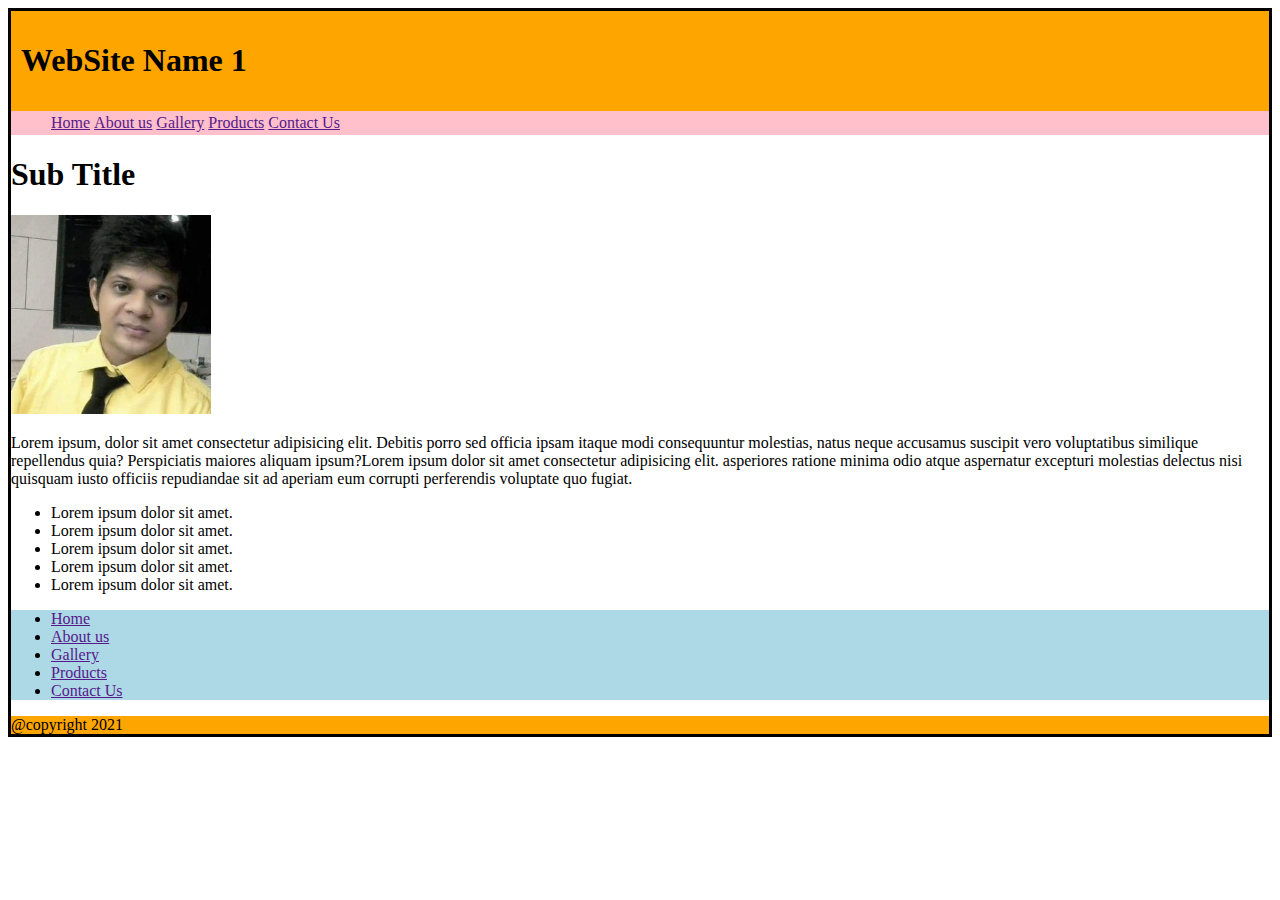
<file: yahoo.html>
<!DOCTYPE html>
<html lang="en">
  <head>
    <meta charset="UTF-8" />
    <meta http-equiv="X-UA-Compatible" content="IE=edge" />
    <meta
      name="viewport"
      content="width=device-width, initial-scale=1.0, shrink-to-fir=no"
    />
    <link
      rel="stylesheet"
      href="https://cdn.jsdelivr.net/npm/bootstrap@4.6.0/dist/css/bootstrap.min.css"
      integrity="sha384-B0vP5xmATw1+K9KRQjQERJvTumQW0nPEzvF6L/Z6nronJ3oUOFUFpCjEUQouq2+l"
      crossorigin="anonymous"
    />
    <link rel="stylesheet" href="yahoo.css" />
    <title>Document</title>
  </head>
  <body>
    <!---- <div class="container">Yahoo baba</div><br>
    <div class="container-fluid">Yahoo baba</div><br>
    <div class="container">
        <div class="row row-cols-2">
            <div class="col">Col 1</div>
            <div class="col">Col 2</div>
            <div class="col">col 3</div>
            <div class="col">col 4</div>
            <div class="col">col 5</div>
            <div class="col">col 6</div>
            <div class="col">col 7</div>
            <div class="col">col 8</div>
        </div>
        <div class="row">
            <div class="col-md">col 2</div>
            <div class="col-md">col 2</div>
            <div class="col-md">col 2</div>
            <div class="col-md">col 4</div>

        </div>
        <div class="row">
            <div class="col">col 3</div>
        </div>
    </div><br>
    <div class="container">
        <div class="row">
            <div class="col-4">Lorem ipsum dolor sit amet consectetur adipisicing elit. Sit, maiores tempore illo placeat eligendi deserunt!</div>
            <div class="col-4">Lorem ipsum dolor sit amet consectetur adipisicing elit. Doloribus, numquam.</div>
            <div class="col-6">Lorem ipsum dolor sit amet consectetur adipisicing elit. Voluptates, laboriosam?</div>
        </div>

        <div class="row">
            <div class="col-4">Lorem ipsum dolor sit amet, consectetur adipisicing elit. Hic, maiores?</div>
            <div class="col-8">Lorem ipsum dolor sit amet consectetur adipisicing elit. Magnam ea ut sapiente doloribus nobis!</div>
        </div>
    </div><br>-->

    <div class="container">
      <div class="row">
        <div class="col-12 xyz" id="header">
          <h1>WebSite Name 1</h1>
        </div>
      </div>
      <div class="row">
        <div class="col-12" id="menu">
          <ul>
            <li><a href="">Home</a></li>
            <li><a href="">About us</a></li>
            <li><a href="">Gallery</a></li>
            <li><a href="">Products</a></li>
            <li><a href="">Contact Us</a></li>
          </ul>
        </div>
      </div>
      <div class="row">
        <div class="col-8" id="content">
          <h1>Sub Title</h1>
          <img src="man1.jpg" width="200px" class="content-image" alt="" />
          <p>
            Lorem ipsum, dolor sit amet consectetur adipisicing elit. Debitis
            porro sed officia ipsam itaque modi consequuntur molestias, natus
            neque accusamus suscipit vero voluptatibus similique repellendus
            quia? Perspiciatis maiores aliquam ipsum?Lorem ipsum dolor sit amet
            consectetur adipisicing elit. asperiores ratione minima odio atque
            aspernatur excepturi molestias delectus nisi quisquam iusto officiis
            repudiandae sit ad aperiam eum corrupti perferendis voluptate quo
            fugiat.
          </p>
          <ul id="list">
            <li>Lorem ipsum dolor sit amet.</li>
            <li>Lorem ipsum dolor sit amet.</li>
            <li>Lorem ipsum dolor sit amet.</li>
            <li>Lorem ipsum dolor sit amet.</li>
            <li>Lorem ipsum dolor sit amet.</li>
          </ul>
        </div>
        <div class="col-4" id="sidebar">
          <ul>
            <li><a href="">Home</a></li>
            <li><a href="">About us</a></li>
            <li><a href="">Gallery</a></li>
            <li><a href="">Products</a></li>
            <li><a href="">Contact Us</a></li>
          </ul>
        </div>
      </div>
      <div class="row">
        <div class="col-12" id="footer">@copyright 2021</div>
      </div>
    </div>
    <br />
    <!--<div class="container">
        <div class="row">
            <div class="col-md-3 m-auto">Lorem ipsum dolor sit amet consectetur adipisicing elit. Perspiciatis, sequi.</div>
            <div class="col-md-3">Lorem ipsum dolor sit amet consectetur adipisicing elit. Impedit, necessitatibus?</div>
            <div class="col-md-3">Lorem ipsum dolor sit amet consectetur adipisicing elit. Quibusdam, eum?</div>
        </div>
    </div><br>

    <div class="container">
        <div class="row justify-content-start">
            <div class="col-md-3 pink">
                <h2> Col a</h2>
                Lorem ipsum dolor sit amet, consectetur adipisicing elit. Doloremque, maiores.
            </div>
            <div class="col-md-3 green">
                <h2>Col B</h2>
                Lorem ipsum dolor sit amet consectetur adipisicing elit. Consequuntur repellat deleniti, doloremque ipsam quae quos sapiente necessitatibus expedita reiciendis. Nisi!
            </div>
            <div class="col-md-3 blue">
                <h2>
                    Col C
                </h2>
                Lorem ipsum dolor sit amet consectetur adipisicing elit. Error, cum!
            </div>

        </div>
    </div><br>
    <div class="container">
        <div class="pink p-3 d-lg-inline-block">
            <h1>Col A</h1>
            <p>Lorem ipsum dolor sit amet.</p>
        </div>
        <div class="green p-3 d-lg-inline-block">
            <h1>Col B</h1>
            <p>Lorem ipsum dolor sit amet.</p>
        </div>

    </div><br>
    <div class="container">
        <h2 class="bg-primary my-3 display-3">Bootstrap background color</h2>
        <div class="row">
            <div class="col-md-3 bg-primary py-3">
                <h2> Web Page 1</h2>
                <p>Lorem ipsum dolor sit amet consectetur adipisicing elit. Voluptate nostrum quisquam numquam officia odit unde at nihil facilis maxime? Minima!</p>
            </div>
            <div class="col-md-3 bg-success">
                <h2>Web PAge 2</h2>
                <p>Lorem, ipsum dolor sit amet consectetur adipisicing elit. Molestiae animi cumque accusamus libero obcaecati. Non consequuntur illum beatae temporibus architecto.</p>
            </div>
            <div class="col-md-3 bg-warning">
                <h2 class="text-white">Web Page 3</h2>
                <p>Lorem ipsum dolor sit amet consectetur adipisicing elit. Autem, ex! Dolorum neque, magnam temporibus distinctio expedita illum eius at! Ab.</p>
            </div>
            <div class="col-md-3 bg-primary text-white">
                <h2 class="text-black">Web page 4</h2>
                <p>Lorem ipsum dolor sit amet consectetur adipisicing elit. Natus non iusto earum rerum qui ipsam hic dignissimos. Nesciunt, incidunt provident.</p>
            </div>
        </div>
    </div><br>
    <div class="container">
        <h1> Hi all I am a Mafia Don</h1><br>
        <div class="row bg-primary">
           
            <div class="col-md-4">
                <h2>Sub Titel</h2>
                <p>Lorem ipsum dolor, sit amet consectetur adipisicing elit. Atque est aperiam deleniti odio magni perferendis amet quidem possimus fugit repellendus.</p>
            </div>
        </div>
        <div class="row">
            <div class="col-md-12">
               <blockquote>
                   <p>Lorem ipsum dolor sit amet consectetur, adipisicing elit. Distinctio, odit.</p>
                   <footer class="blockquote-footer">..yahoo baba</footer>
               </blockquote>
            </div>
        </div>
    </div><br>

    <div class="container">
        <h2 class="py-3 text-center">
            Bootstrap 4 Form classes
        </h2>
        <div class="row py-3">
            <div class="col-md-6">
                <div class="form-group">
                    <label>Name</label>
                    <input type="text" class="form-control">
                </div>
                <div class="form-group">
                    <label>Email</label>
                    <input type="text" value="nahidhossain124@gamil.com" class="form-control-plaintext" readonly >
                </div>
                <div class="form-group">
                    <label>Password</label>
                    <input type="password" class="form-control">
                    <small class="form-text text-muted">
                        uppercase lowercase must be 10 to 20 word.
                    </small>
                </div>
                <div class="form-group">
                    <label>Country</label>
                    <select name="" id="" class="form-control">
                        <option value="">Chittagon</option>
                        <option value="">Bangladesh</option>
                        <option value="">Pakishtan</option>
                    </select>
                </div>
                <div class="form-group">
                    <label>Massage</label>
                    <textarea name="" class="form-control"></textarea>
                </div>
            </div>
            
                
                    
                
            
            
        </div>
        </div>
    </div><br>
     <div class="jumbotron text-center">
  <h1>My First Bootstrap Page</h1>
  <p>Resize this responsive page to see the effect!</p>
</div>

<div class="container">
  <div class="row">
    <div class="col-sm-4">
      <h3>Column 1</h3>
      <p>Lorem ipsum dolor..</p>
    </div>
    <div class="col-sm-4">
      <h3>Column 2</h3>
      <p>Lorem ipsum dolor..</p>
    </div>
    <div class="col-sm-4">
      <h3>Column 3</h3>
      <p>Lorem ipsum dolor..</p>
    </div>
  </div>
</div> <br>
<div class="about-section">
    <div class="jumbotron">
        <div class="title text-center mb-3">
            <h3 class="font-weight-bolder">About Me</h3>
        </div>
        <div class="row">
            <div class="col-lg-4">
              <img class="rounded-circle img-fluid" src="https://scontent.fdac10-1.fna.fbcdn.net/v/t1.6435-9/175807357_809837779641557_5769949999975606294_n.jpg?_nc_cat=103&ccb=1-3&_nc_sid=09cbfe&_nc_ohc=5hcD9WsdYYEAX8F8JDf&_nc_ht=scontent.fdac10-1.fna&oh=efe21fced7772af9adc321c03a7fff1f&oe=60B2D094" alt="">
            </div>
            <div class="col-lg-8">
                <p>Lorem ipsum dolor, sit amet consectetur adipisicing elit. Maxime repellat eligendi iure tenetur ipsam facere quidem nisi, fugiat beatae at laudantium, quo eos earum commodi natus omnis, odit debitis voluptates dolore quae culpa accusamus consequuntur adipisci asperiores. Accusantium corrupti accusamus aut sapiente soluta eius esse quos id vel! Minus magni quos accusantium, porro quis corrupti minima quo tenetur nam aliquid ipsam natus voluptate numquam nihil voluptates fuga? Nostrum quia, exercitationem veritatis sapiente molestiae dignissimos consequuntur excepturi nobis, nam provident voluptates labore totam at architecto possimus, porro fugit. Eaque laboriosam culpa, dolore tempore modi sit recusandae dolor alias illum accusamus sequi.</p>
            </div>
        </div>
    
    </div>
</div><br>
<div class="container">
    <h2 class="mt-3 mb-3 text-center">Creat A Table</h2>
    <div class="row">
        <div class="col-md-6 py-3">
            <table class="table table-striped">
                <thead>
                    <tr>
                        <th>Row</th>
                        <th>First Name</th>
                        <th>Last Name</th>
                        <th>Email</th>
                    </tr>
                </thead>
                <tbody>
                    <tr>
                        <td>1</td>
                        <td>Nahid Hossain</td>
                        <td>Eblo</td>
                        <td>Nahidhossain124@gmail.com</td>
                    </tr>
                    <tr>
                        <td>1</td>
                        <td>Nahid Hossain</td>
                        <td>Eblo</td>
                        <td>Nahidhossain124@gmail.com</td>
                    </tr>
                    <tr>
                        <td>1</td>
                        <td>Nahid Hossain</td>
                        <td>Eblo</td>
                        <td>Nahidhossain124@gmail.com</td>
                    </tr>

                </tbody>
            </table>
        </div>
        <div class="col-md-6 py-3">
            <table class="table table-dark table-striped">
                <thead>
                    <tr>
                        <th>Row</th>
                        <th>First Name</th>
                        <th>Last Name</th>
                        <th>Email</th>
                    </tr>
                </thead>
                <tbody>
                    <tr>
                        <td>1</td>
                        <td>Nahid Hossain</td>
                        <td>Eblo</td>
                        <td>Nahidhossain124@gmail.com</td>
                    </tr>
                    <tr>
                        <td>1</td>
                        <td>Nahid Hossain</td>
                        <td>Eblo</td>
                        <td>Nahidhossain124@gmail.com</td>
                    </tr>
                    <tr>
                        <td>1</td>
                        <td>Nahid Hossain</td>
                        <td>Eblo</td>
                        <td>Nahidhossain124@gmail.com</td>
                    </tr>

                </tbody>
            </table>
        </div>
    </div>
</div><br>
<div class="container">
    <h2 class="py-3 text-center">Form</h2>
    <div class="row py-3">
        <div class="col-md-6">
            <div class="form-group">
                <label>Name</label>
                <input type="text" class="form-control">
            </div>
            <div class="form-group">
                <label>Email</label>
                <input type="text" value=abc@email.com class="form-control-plaintext" readonly>
            </div>
            <div class="form-group">
                <label>password</label>
                <input type="password" class="form-control">
                <small class="form-text text-muted">
                    letter must be uppercase and lowercase.
                </small>
            </div>
            <div class="form-group">
                <label>Country</label>
                <select name="" id="" class="form-control">
                    <option value="">Bangladesh</option>
                    <option value="">Pakistan</option>
                    <option value="">India</option>
                    <option value="">Nepal</option>
                </select>
            </div>
            <div class="form-group">
                <label>Massage</label>
                <textarea name="" class="form-control"></textarea>
            </div>
        </div>
        <div class="col-md-6">
            <div class="form-group">
                <label>Upload Image</label>
                <input type="file" class="form-control-file">
            </div>
            <div class="form-group">
                <label>Range</label>
                <input type="range" class="form-control-range">
            </div>

        </div>
    </div>
</div><br>
<div class="container mb-5">
    <h2 class="py-3 text-center">Bootstrap navs classes</h2>
    <div class="row py-3">
        <div class="col">
         <ul class="nav">
            <li class="nav-item">
                <a href="" class="nav-link">Home</a>
            </li>
            <li class="nav-item">
                <a href="" class="nav-link">About</a>
            </li>
            <li class="nav-item">
                <a href="" class="nav-link">Eblo</a>
            </li>
            <li class="nav-item">
                <a href="" class="nav-link">Nitu</a>
            </li>
            
         </ul>
        </div>
    </div>
</div><br>
<div class="container mb-5">
    <h2 class="py-3 text-center">Bootstrap navbar class</h2>
    <div class="row py-3">
        <div class="col">
            <nav class="navbar navbar-expand-lg navbar-dark bg-primary">
                <a href="" class="navbar-brand">Yahoo Baba</a>

                <ul class="navbar-nav mr-auto">
                    <li class="nav-item"><a href="" class="nav-link">Home</a></li>
                    <li class="nav-item dropdown">
                        <a href="" class="nav-link dropdown-toggle" data-toggle="dropdown">Home</a>
                        <div class="dropdown-menu">
                            <a href="" class="dropdown-item">Link one</a>
                            <a href="" class="dropdown-item">Link two</a>
                            <a href="" class="dropdown-item">Link three</a>
                        </div>
                    </li>
                    <li class="nav-item"><a href="" class="nav-link">Home</a></li>
                    <li class="nav-item"><a href="" class="nav-link">Home</a></li>
                </ul>
                <form class="form-inline" action="">
                   <input type="search" class="form-control mr-sm-2" placeholder="Search">
                   <button class="btn btn-outline-success my-2 my-sm-0">Search</button>
                </form>
            </nav>
        </div>
    </div>
</div><br>
<div class="container">
    <h2 class="py-3 text-center">Card</h2>
    <div class="row py-3">
        <div class="col-md-4">
            <div class="card">
                <img src="https://scontent.fdac10-1.fna.fbcdn.net/v/t1.18169-9/188413_196990327007512_154159_n.jpg?_nc_cat=108&ccb=1-3&_nc_sid=cdbe9c&_nc_ohc=-ZFXfHVlXjQAX_5zisH&_nc_ht=scontent.fdac10-1.fna&oh=a83cb7fe454deb8db17b4b2637fffed3&oe=60B56FBB" class="car-img-top" alt="">
                <div class="card-body">
                    <h4 class="card-item">Card Title</h4>
                    <p class="card-text">Lorem ipsum dolor sit amet consectetur adipisicing elit. Molestias ipsum totam mollitia. Iste ipsam quam dolor iusto corporis. Accusantium, corporis.</p>

                </div>
            </div>
        </div>
        <div class="col-md-4">
            <div class="card">
                <img src="https://scontent.fdac10-1.fna.fbcdn.net/v/t1.18169-9/188413_196990327007512_154159_n.jpg?_nc_cat=108&ccb=1-3&_nc_sid=cdbe9c&_nc_ohc=-ZFXfHVlXjQAX_5zisH&_nc_ht=scontent.fdac10-1.fna&oh=a83cb7fe454deb8db17b4b2637fffed3&oe=60B56FBB" class="car-img-top" alt="">
                <div class="card-body">
                    <h4 class="card-item">Card Title</h4>
                    <p class="card-text">Lorem ipsum dolor sit amet consectetur adipisicing elit. Molestias ipsum totam mollitia. Iste ipsam quam dolor iusto corporis. Accusantium, corporis.</p>

                </div>
            </div>
        </div>
        <div class="col-md-4">
            <div class="card">
                <img src="https://scontent.fdac10-1.fna.fbcdn.net/v/t1.18169-9/188413_196990327007512_154159_n.jpg?_nc_cat=108&ccb=1-3&_nc_sid=cdbe9c&_nc_ohc=-ZFXfHVlXjQAX_5zisH&_nc_ht=scontent.fdac10-1.fna&oh=a83cb7fe454deb8db17b4b2637fffed3&oe=60B56FBB" class="car-img-top" alt="">
                <div class="card-body">
                    <h4 class="card-item">Card Title</h4>
                    <p class="card-text">Lorem ipsum dolor sit amet consectetur adipisicing elit. Molestias ipsum totam mollitia. Iste ipsam quam dolor iusto corporis. Accusantium, corporis.</p>

                </div>
            </div>
        </div>
    </div>

</div><br>
<div class="container mb-3">
    <h2 class="py- text-center">Media Class</h2>
    <div class="row py-5"></div>
    <div class="col">
      <div class="media">
          <img class="img-fluid img-center img-rounded" src="https://scontent.fdac27-1.fna.fbcdn.net/v/t1.6435-9/181305121_817233415568660_7401135909647299940_n.jpg?_nc_cat=110&ccb=1-3&_nc_sid=8bfeb9&_nc_ohc=dqkVFE3-etoAX_PVj31&_nc_ht=scontent.fdac27-1.fna&oh=a14f4bdc68c9c3c66abbbdedfa36945f&oe=60B4A224" alt="">
      </div>
    </div>
</div><br>-->

    <script
      src="https://code.jquery.com/jquery-3.5.1.slim.min.js"
      integrity="sha384-DfXdz2htPH0lsSSs5nCTpuj/zy4C+OGpamoFVy38MVBnE+IbbVYUew+OrCXaRkfj"
      crossorigin="anonymous"
    ></script>
    <script
      src="https://cdn.jsdelivr.net/npm/popper.js@1.16.1/dist/umd/popper.min.js"
      integrity="sha384-9/reFTGAW83EW2RDu2S0VKaIzap3H66lZH81PoYlFhbGU+6BZp6G7niu735Sk7lN"
      crossorigin="anonymous"
    ></script>
    <script
      src="https://cdn.jsdelivr.net/npm/bootstrap@4.6.0/dist/js/bootstrap.min.js"
      integrity="sha384-+YQ4JLhjyBLPDQt//I+STsc9iw4uQqACwlvpslubQzn4u2UU2UFM80nGisd026JF"
      crossorigin="anonymous"
    ></script>
    <script src="index.js"></script>
  </body>
</html>
</file>
<file: yahoo.css>
.container {
  border: 3px solid black;
}
.container-fluid {
  border: 0px solid black;
}

.row {
  border: opx solid red;
}
.col,
.col-1,
.col-2,
.col-3,
.col-4,
.col-5,
.col-6,
.col-7,
.col-8,
.col-9,
.col-10,
.col-11,
.col-12 {
  border: 0px solid green;
}

#header {
  background: orange;
  padding: 10px 0 10px 10px;
}
#menu {
  background: pink;
  padding: 3px 0;
}
#content {
  background: white;
}
#sidebar {
  background: lightblue;
}
#footer {
  background: orange;
}
body {
  background: 0;
}
#menu ul {
  list-style: none;
  margin: 0;
}
#menu ul li {
  display: inline-block;
}

.pink {
  background: pink;
}
.orange {
  background: #f39c12;
}
.blue {
  background: #4aa6ee;
}
.green {
  background: yellowgreen;
}
.xyz {
  background: blue;
}
</file>
